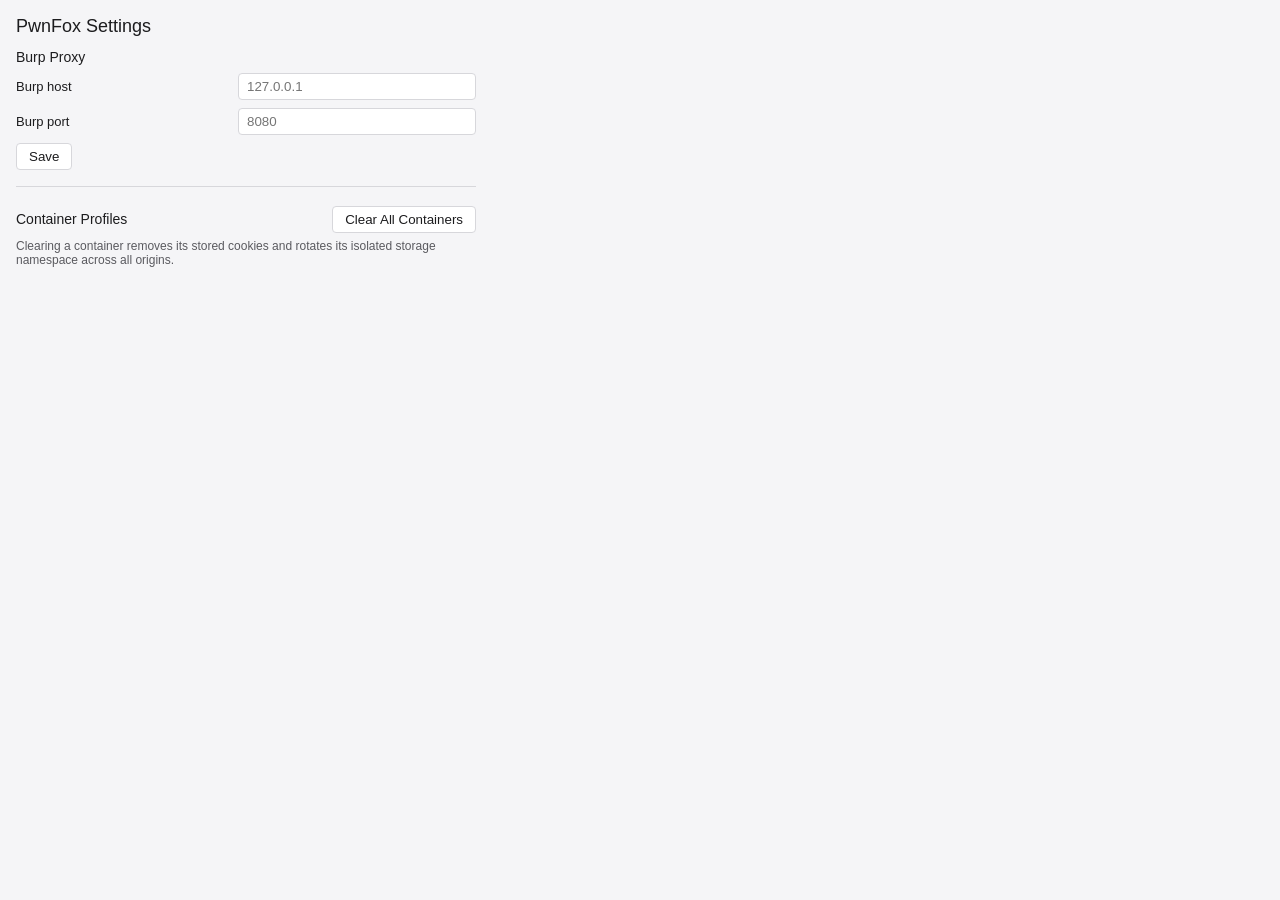
<file: src/settings/index.html>
<!DOCTYPE html>
<html lang="en">

<head>
    <meta charset="utf-8">
    <title>PwnFox Settings</title>
    <link rel="stylesheet" href="./settings.css">
</head>

<body>
    <div class="container">
        <h1>PwnFox Settings</h1>
        <form id="settings-form">
            <h2>Burp Proxy</h2>
            <ul class="option-list">
                <li class="option-entry">
                    <label for="burphost">Burp host</label>
                    <input type="text" id="burphost" placeholder="127.0.0.1" required>
                </li>
                <li class="option-entry">
                    <label for="burpport">Burp port</label>
                    <input type="number" id="burpport" min="1" max="65535" placeholder="8080" required>
                </li>
            </ul>
            <div class="actions">
                <button type="submit" id="save">Save</button>
                <span id="save-status" class="status"></span>
            </div>
        </form>

        <hr>

        <div class="section-header">
            <h2>Container Profiles</h2>
            <button type="button" id="clear-all">Clear All Containers</button>
        </div>
        <p class="hint">Clearing a container removes its stored cookies and rotates its isolated storage namespace across all origins.</p>
        <ul id="container-list" class="container-list"></ul>
    </div>

    <script src="../config.js"></script>
    <script src="./settings.js"></script>
</body>

</html>
</file>
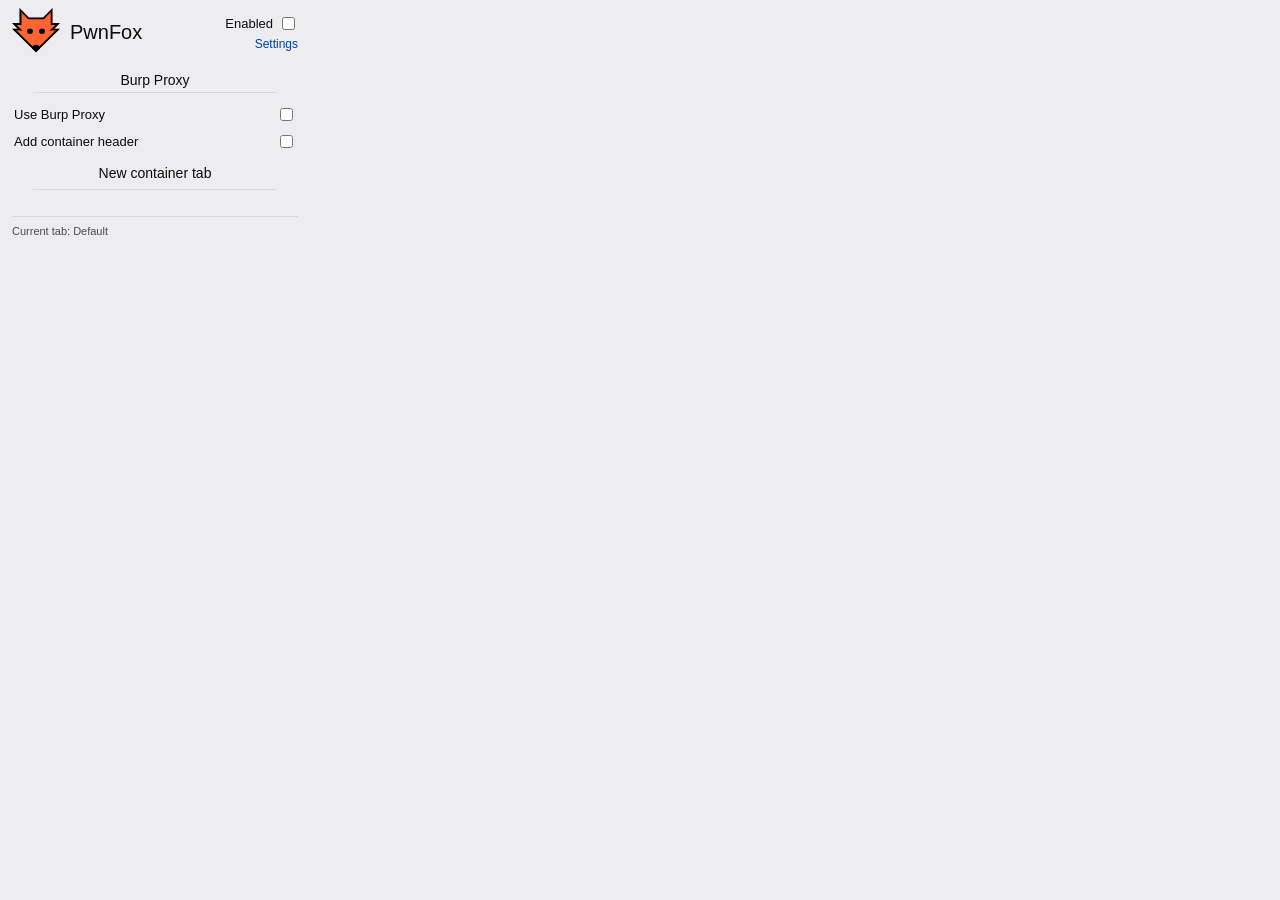
<file: src/popup/popup.html>
<!DOCTYPE html>
<html lang="en">

<head>
    <meta charset="UTF-8">
    <meta name="viewport" content="width=device-width, initial-scale=1.0">
    <title>PwnFox</title>
    <link rel="stylesheet" href="popup.css">
</head>

<body>
    <header>
        <div id="icon"><img src="../../icons/icon-48.png" width="48" height="48" alt="PwnFox"></div>
        <h1>PwnFox</h1>
        <div class="right">
            <label class="inline-toggle">
                Enabled <input id="option-enabled" type="checkbox">
            </label>
            <a id="settings" href="#">Settings</a>
        </div>
    </header>
    <main>
        <div class="options-group">
            <h2>Burp Proxy</h2>
            <hr>
            <label class="option-entry">
                <span>Use Burp Proxy <span id="proxy-addr" class="option-sub"></span></span>
                <input id="option-useBurpProxy" type="checkbox">
            </label>
            <label class="option-entry">
                <span>Add container header</span>
                <input id="option-addContainerHeader" type="checkbox">
            </label>
        </div>

        <h2>New container tab</h2>
        <hr>
        <div id="identities"></div>

        <div class="status-bar">
            <span id="current-tab-status" class="status-pill">Current tab: Default</span>
            <button id="clear-current-btn" class="btn-link" type="button" hidden>Clear container</button>
        </div>
    </main>
    <script src="../icon.js"></script>
    <script src="../config.js"></script>
    <script src="popup.js"></script>
</body>

</html>
</file>
<file: src/settings/settings.css>
@import '../popup/colors.css';

@media (prefers-color-scheme: dark) {
    :root {
        --bg: #202023;
        --surface: #2b2b30;
        --fg: #f0f0f4;
        --muted: #b1b1b3;
        --border: #4a4a4f;
    }
}

@media (prefers-color-scheme: light) {
    :root {
        --bg: #f5f5f7;
        --surface: #ffffff;
        --fg: #1c1c1e;
        --muted: #5a5a5f;
        --border: #d7d7db;
    }
}

body {
    margin: 0;
    padding: 16px;
    font-family: -apple-system, BlinkMacSystemFont, "Segoe UI", Roboto, sans-serif;
    font-size: 13px;
    background-color: var(--bg);
    color: var(--fg);
}

.container {
    max-width: 460px;
}

h1 {
    font-size: 18px;
    font-weight: 500;
    margin: 0 0 12px 0;
}

h2 {
    font-size: 14px;
    font-weight: 500;
    margin: 8px 0;
}

hr {
    margin: 16px 0;
    border: none;
    border-bottom: 1px solid var(--border);
}

.option-list {
    list-style: none;
    padding: 0;
    margin: 8px 0;
}

.option-entry {
    display: flex;
    align-items: center;
    justify-content: space-between;
    margin: 8px 0;
    gap: 12px;
}

label {
    font-weight: 500;
}

input[type="text"],
input[type="number"] {
    width: 220px;
    padding: 5px 8px;
    border: 1px solid var(--border);
    border-radius: 4px;
    background: var(--surface);
    color: var(--fg);
}

.actions {
    display: flex;
    align-items: center;
    gap: 10px;
    margin-top: 8px;
}

button {
    padding: 5px 12px;
    border: 1px solid var(--border);
    border-radius: 4px;
    background: var(--surface);
    color: var(--fg);
    cursor: pointer;
}

button:hover {
    opacity: 0.88;
}

.status {
    font-size: 12px;
    color: #12bc00;
}

.status.error {
    color: #ff0039;
}

.section-header {
    display: flex;
    justify-content: space-between;
    align-items: center;
}

.hint {
    margin: 4px 0 10px 0;
    font-size: 12px;
    color: var(--muted);
}

.container-list {
    list-style: none;
    padding: 0;
    margin: 0;
}

.container-item {
    display: flex;
    align-items: center;
    justify-content: space-between;
    padding: 6px 8px;
    margin-bottom: 6px;
    background: var(--surface);
    border: 1px solid var(--border);
    border-radius: 6px;
}

.container-info {
    display: flex;
    align-items: center;
    gap: 8px;
}

.swatch {
    width: 14px;
    height: 14px;
    border-radius: 4px;
    display: inline-block;
}

.swatch.blue { background: var(--blue-50); }
.swatch.turquoise { background: var(--teal-50); }
.swatch.green { background: var(--green-50); }
.swatch.yellow { background: var(--yellow-50); }
.swatch.orange { background: var(--orange-50); }
.swatch.red { background: var(--red-50); }
.swatch.pink { background: var(--magenta-50); }
.swatch.purple { background: var(--purple-50); }

.meta {
    font-size: 12px;
    color: var(--muted);
}
</file>
<file: src/popup/popup.css>
@import './colors.css';

@media (prefers-color-scheme: dark) {
    :root {
        --background-color: var(--grey-80);
        --surface-color: var(--grey-70);
        --color: var(--grey-20);
        --color-muted: var(--grey-40);
        --border-color: var(--grey-60);
        --link-color: #6cb4ff;
    }
}

@media (prefers-color-scheme: light) {
    :root {
        --background-color: var(--grey-20);
        --surface-color: #ffffff;
        --color: var(--grey-90);
        --color-muted: var(--grey-60);
        --border-color: var(--grey-30);
        --link-color: var(--blue-70);
    }
}

* {
    box-sizing: border-box;
}

body {
    font-family: -apple-system, BlinkMacSystemFont, "Segoe UI", Roboto, sans-serif;
    font-size: 13px;
    padding: 8px 12px 12px 12px;
    margin: 0;
    background-color: var(--background-color);
    color: var(--color);
    width: 310px;
}

header {
    display: grid;
    grid-template-columns: 48px 1fr auto;
    grid-column-gap: 10px;
    align-items: center;
}

header #icon {
    width: 48px;
    height: 48px;
}

header h1 {
    font-weight: 400;
    font-size: 20px;
    margin: 0;
}

header .right {
    display: flex;
    flex-direction: column;
    align-items: flex-end;
    gap: 4px;
}

header .right a {
    color: var(--link-color);
    text-decoration: none;
    font-size: 12px;
}

header .right a:hover {
    text-decoration: underline;
}

main {
    display: flex;
    flex-direction: column;
    margin-top: 6px;
}

main.disabled .options-group {
    opacity: 0.55;
}

h2 {
    font-weight: 500;
    font-size: 14px;
    margin: 10px 0 4px 0;
    text-align: center;
}

hr {
    width: 85%;
    margin: 4px auto 8px auto;
    border: none;
    border-bottom: 1px solid var(--border-color);
}

.option-entry {
    display: flex;
    justify-content: space-between;
    align-items: center;
    padding: 4px 2px;
    cursor: pointer;
    user-select: none;
}

.option-sub {
    font-size: 11px;
    color: var(--color-muted);
    margin-left: 4px;
}

.inline-toggle {
    display: inline-flex;
    align-items: center;
    gap: 5px;
    cursor: pointer;
    user-select: none;
}

#identities {
    display: flex;
    justify-content: space-between;
    padding: 4px 0;
}

.identity-wrap {
    position: relative;
    display: flex;
    flex-direction: column;
    align-items: center;
}

.identity {
    display: block;
    --size: 26px;
    margin: 3px;
    height: var(--size);
    width: var(--size);
    border-radius: 7px;
    border: none;
    padding: 0;
    cursor: pointer;
    transition: 0.15s background-color, 0.1s transform;
}

.identity:active {
    transform: scale(0.9);
}

.identity-badge {
    position: absolute;
    top: 0;
    right: 0;
    min-width: 13px;
    height: 13px;
    padding: 0 3px;
    border-radius: 999px;
    background: var(--grey-90);
    color: #fff;
    font-size: 9px;
    line-height: 13px;
    text-align: center;
    pointer-events: none;
    border: 1px solid var(--background-color);
}

.identity-dot {
    width: 5px;
    height: 5px;
    border-radius: 50%;
    background: var(--color-muted);
    margin-top: 2px;
    opacity: 0;
}

.identity-dot.has-data {
    opacity: 0.85;
}

.identity.blue { background: var(--blue-50); }
.identity.blue:hover { background: var(--blue-70); }
.identity.turquoise { background: var(--teal-50); }
.identity.turquoise:hover { background: var(--teal-70); }
.identity.green { background: var(--green-50); }
.identity.green:hover { background: var(--green-70); }
.identity.yellow { background: var(--yellow-50); }
.identity.yellow:hover { background: var(--yellow-70); }
.identity.orange { background: var(--orange-50); }
.identity.orange:hover { background: var(--orange-70); }
.identity.red { background: var(--red-50); }
.identity.red:hover { background: var(--red-70); }
.identity.pink { background: var(--magenta-50); }
.identity.pink:hover { background: var(--magenta-70); }
.identity.purple { background: var(--purple-50); }
.identity.purple:hover { background: var(--purple-70); }

.status-bar {
    margin-top: 10px;
    padding-top: 8px;
    border-top: 1px solid var(--border-color);
    display: flex;
    justify-content: space-between;
    align-items: center;
    font-size: 11px;
    color: var(--color-muted);
}

.status-pill {
    display: inline-flex;
    align-items: center;
    gap: 5px;
}

.status-swatch {
    width: 9px;
    height: 9px;
    border-radius: 3px;
    display: inline-block;
}

.btn-link {
    background: none;
    border: none;
    color: var(--link-color);
    cursor: pointer;
    font-size: 11px;
    padding: 0;
}

.btn-link:hover {
    text-decoration: underline;
}
</file>
